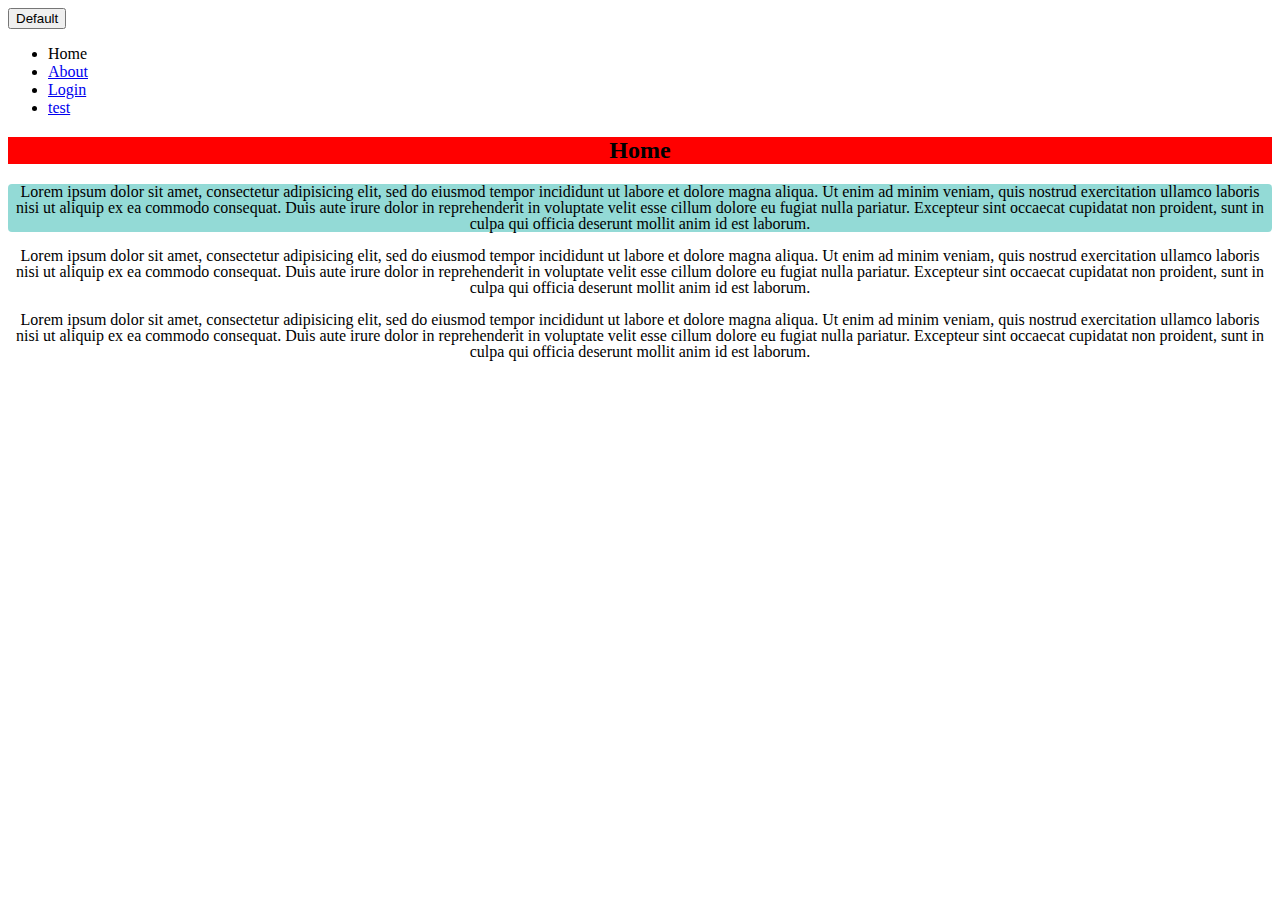
<file: css_001/index.html>
<!DOCTYPE html>
<html>
<head>
	<title>My first website!</title>
	<link rel="stylesheet" href="style.css">
</head>
<body>
	<button class="btn btn-primary">Default</button>
	<header>
		<nav>
			<ul>
				<li>Home</li>
				<li><a href="about.html">About</a></li>
				<li><a href="login.html">Login</a></li>
				<li><a href="test.html">test</a></li>
			</ul>
		</nav>
	</header>
	<section>
		<h2>Home</h2>
		<div class="para">
			<p id="active">Lorem ipsum dolor sit amet, consectetur adipisicing elit, sed do eiusmod
			tempor incididunt ut labore et dolore magna aliqua. Ut enim ad minim veniam,
			quis nostrud exercitation ullamco laboris nisi ut aliquip ex ea commodo
			consequat. Duis aute irure dolor in reprehenderit in voluptate velit esse
			cillum dolore eu fugiat nulla pariatur. Excepteur sint occaecat cupidatat non
			proident, sunt in culpa qui officia deserunt mollit anim id est laborum.</p>
			<p>Lorem ipsum dolor sit amet, consectetur adipisicing elit, sed do eiusmod
			tempor incididunt ut labore et dolore magna aliqua. Ut enim ad minim veniam,
			quis nostrud exercitation ullamco laboris nisi ut aliquip ex ea commodo
			consequat. Duis aute irure dolor in reprehenderit in voluptate velit esse
			cillum dolore eu fugiat nulla pariatur. Excepteur sint occaecat cupidatat non
			proident, sunt in culpa qui officia deserunt mollit anim id est laborum.</p>
			<p>Lorem ipsum dolor sit amet, consectetur adipisicing elit, sed do eiusmod
			tempor incididunt ut labore et dolore magna aliqua. Ut enim ad minim veniam,
			quis nostrud exercitation ullamco laboris nisi ut aliquip ex ea commodo
			consequat. Duis aute irure dolor in reprehenderit in voluptate velit esse
			cillum dolore eu fugiat nulla pariatur. Excepteur sint occaecat cupidatat non 
			proident, sunt in culpa qui officia deserunt mollit anim id est laborum.</p>
		</div>
	</section>
</body>
</html>
</file>
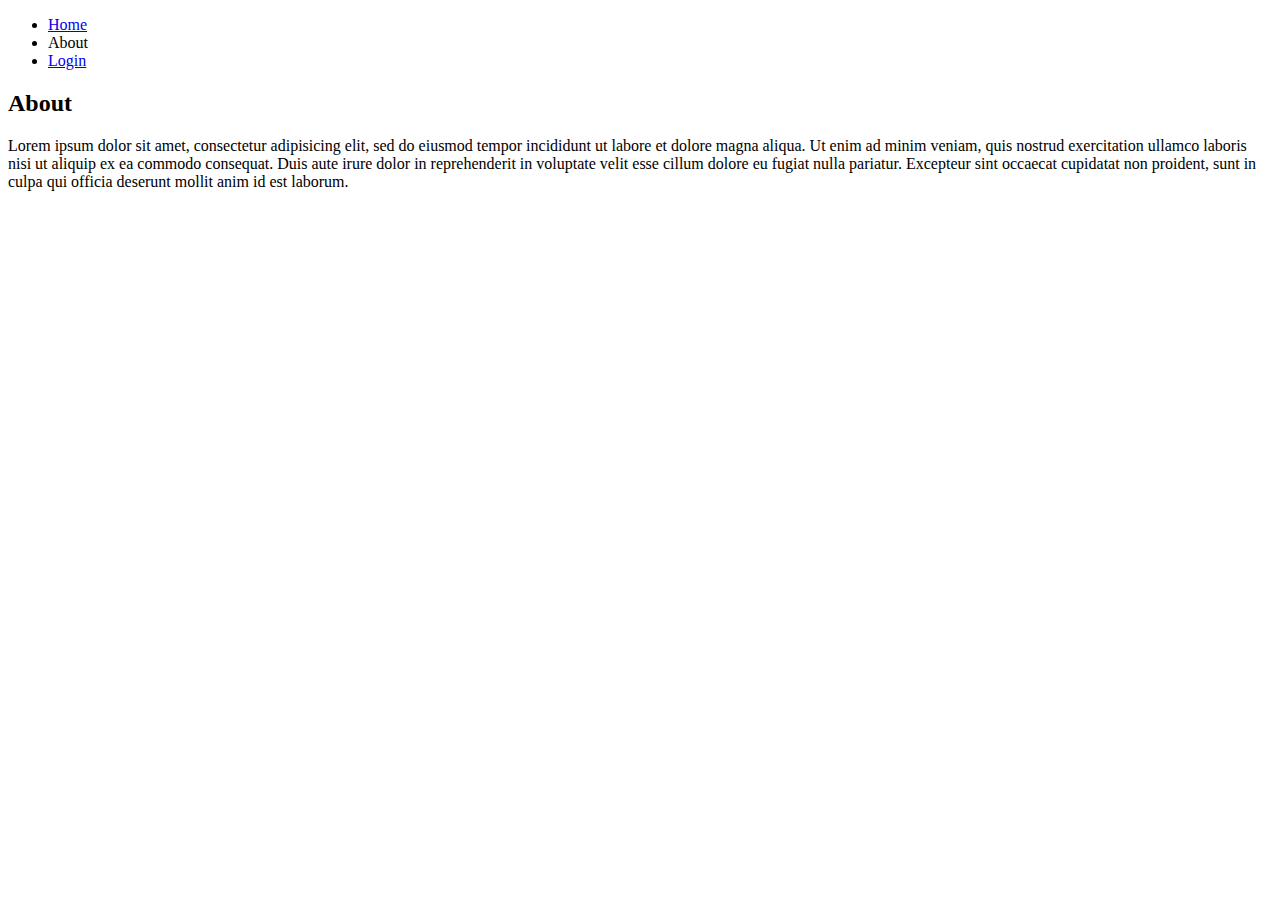
<file: css_001/about.html>
<!DOCTYPE html>
<html>
<head>
	<title>My first website!</title>
</head>
<body>
	<header>
		<nav>
			<ul>
				<li><a href="index.html">Home</a></li>
				<li>About</li>
				<li><a href="login.html">Login</a></li>
			</ul>
		</nav>
	</header>
	<section>
		<h2>About</h2>
		<p>Lorem ipsum dolor sit amet, consectetur adipisicing elit, sed do eiusmod
		tempor incididunt ut labore et dolore magna aliqua. Ut enim ad minim veniam,
		quis nostrud exercitation ullamco laboris nisi ut aliquip ex ea commodo
		consequat. Duis aute irure dolor in reprehenderit in voluptate velit esse
		cillum dolore eu fugiat nulla pariatur. Excepteur sint occaecat cupidatat non
		proident, sunt in culpa qui officia deserunt mollit anim id est laborum.</p>
	</section>
</body>
</html>
</file>
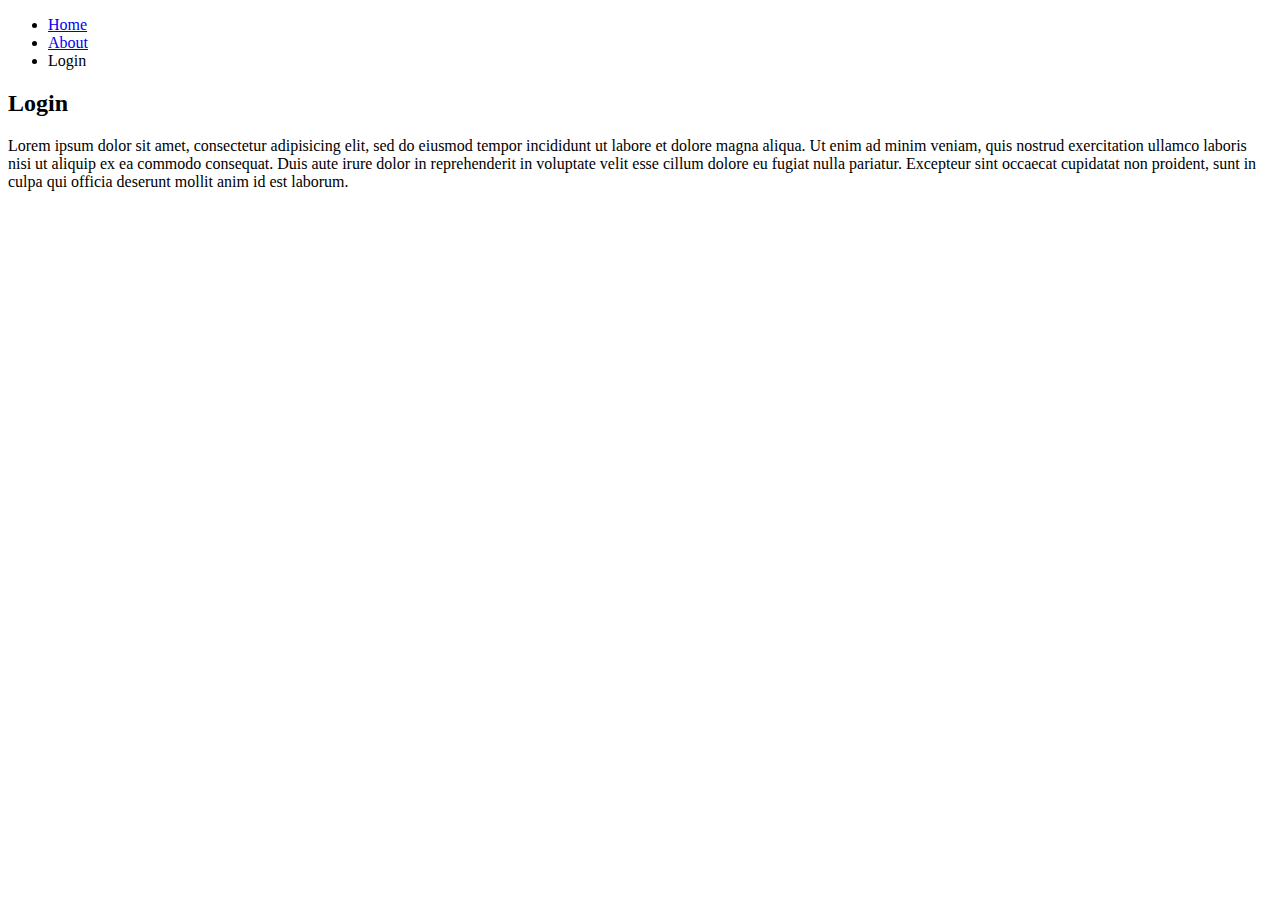
<file: css_001/login.html>
<!DOCTYPE html>
<html>
<head>
	<title>My first website!</title>
</head>
<body>
	<header>
		<nav>
			<ul>
				<li><a href="index.html">Home</a></li>
				<li><a href="about.html">About</a></li>
				<li>Login</li>
			</ul>
		</nav>
	</header>
	<section>
		<h2>Login</h2>
		<p>Lorem ipsum dolor sit amet, consectetur adipisicing elit, sed do eiusmod
		tempor incididunt ut labore et dolore magna aliqua. Ut enim ad minim veniam,
		quis nostrud exercitation ullamco laboris nisi ut aliquip ex ea commodo
		consequat. Duis aute irure dolor in reprehenderit in voluptate velit esse
		cillum dolore eu fugiat nulla pariatur. Excepteur sint occaecat cupidatat non
		proident, sunt in culpa qui officia deserunt mollit anim id est laborum.</p>
	</section>
</body>
</html>
</file>
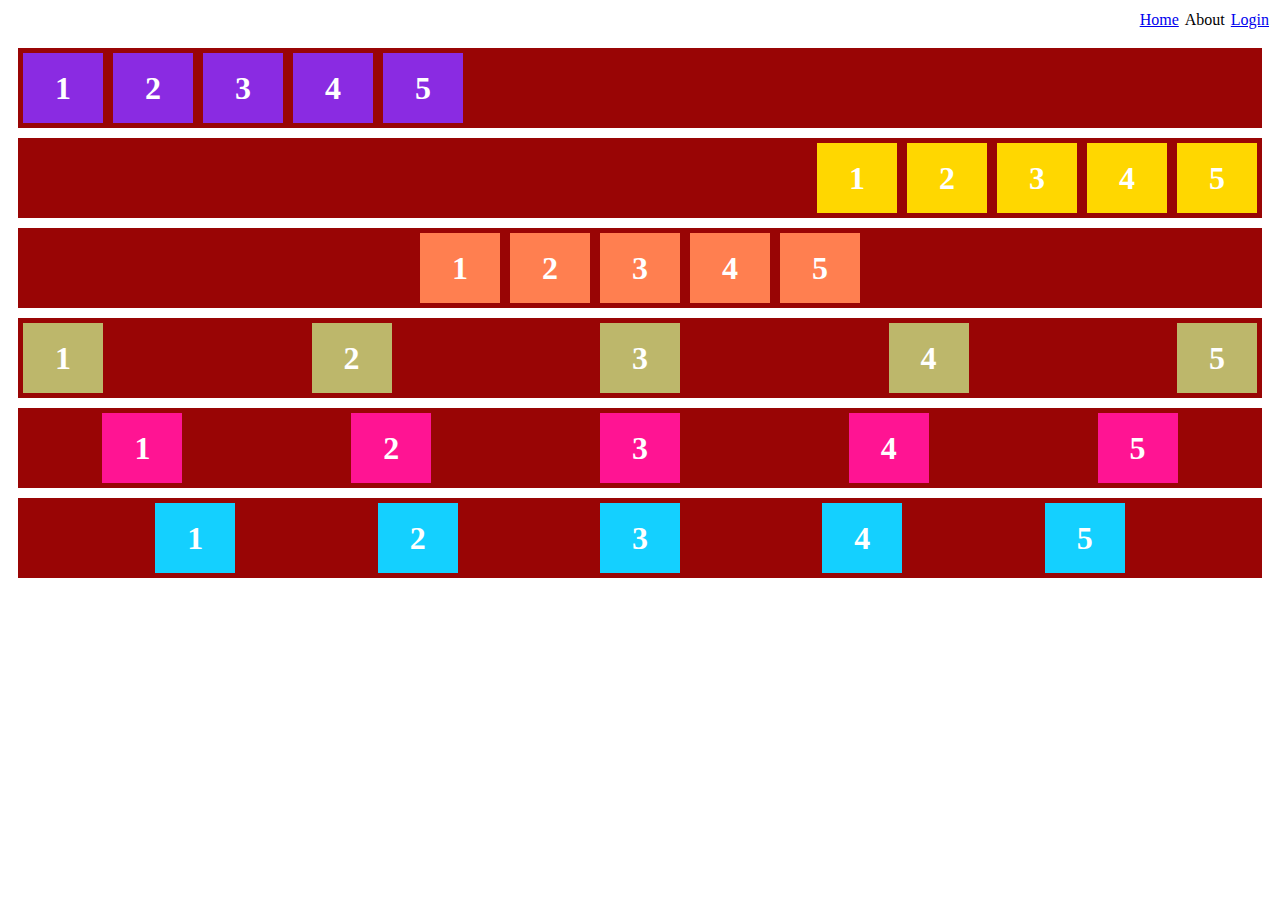
<file: css_001/test.html>
<html lang="en">
<head>
    <meta charset="UTF-8">
    <meta name="viewport" content="width=device-width, initial-scale=1.0">
    <link rel="stylesheet" href="style.css">
    <title>Document</title>
</head>
<body>
    <nav>
        <ul id = 'ul1'>
            <li class="navv"><a href="index.html">Home</a></li>
            <li class="navv">About</li>
            <li class="navv"><a href="login.html">Login</a></li>
        </ul>
    </nav>
    <ul class="flex-container flex-start">
        <li class="flex-item">1</li> 
        <li class="flex-item">2</li>
        <li class="flex-item">3</li>
        <li class="flex-item">4</li>
        <li class="flex-item">5</li> 
      </ul>

      <ul class="flex-container flex-end">
        <li class="flex-item">1</li>
        <li class="flex-item">2</li>
        <li class="flex-item">3</li>
        <li class="flex-item">4</li>
        <li class="flex-item">5</li>
      </ul>
      
      <ul class="flex-container center">
        <li class="flex-item">1</li>
        <li class="flex-item">2</li>
        <li class="flex-item">3</li>
        <li class="flex-item">4</li>
        <li class="flex-item">5</li>
      </ul>
      
      <ul class="flex-container space-between">
        <li class="flex-item">1</li>
        <li class="flex-item">2</li>
        <li class="flex-item">3</li>
        <li class="flex-item">4</li>
        <li class="flex-item">5</li>
      </ul>
      
      <ul class="flex-container space-around">
        <li class="flex-item">1</li>
        <li class="flex-item">2</li>
        <li class="flex-item">3</li>
        <li class="flex-item">4</li>
        <li class="flex-item">5</li>
      </ul>
      
      <ul class="flex-container space-evenly">
        <li class="flex-item">1</li>
        <li class="flex-item">2</li>
        <li class="flex-item">3</li>
        <li class="flex-item">4</li>
        <li class="flex-item">5</li>
      </ul>

</body>
</html>
</file>
<file: css_001/style.css>
h2{
    background-color: red;
    justify-content: center;
    text-align: center;
}

body{
    /* background-image: url(hero.jpg); no-repeat center fixed ; */
    /* background-color: #990505; */
    
}

#ul1{
    display: flex;
    justify-content: flex-end;
    /* background-color: lightskyblue; */
}

.navv{
    display: flex;
    /* text-align: right; */
    list-style: none;
    margin: 3px;
}

.flex-container{
    padding: 0;
    margin: 0;
    display: flex;
    list-style: none;
    background-color: #990505;
    margin: 10px;
    cursor: grab;
    /* flex-direction: column-reverse; */
}
.flex-start{
    justify-content: flex-start;
}

.flex-end { 
    justify-content: flex-end; 
} 
.flex-end li{ 
    background-color: gold;
} 

.center { 
    justify-content: center; 
  } 
.center li { 
    background-color: coral; 
  } 

.space-between{
    justify-content: space-between;
}
.space-between li {
    background-color: darkkhaki;
}

.space-around{
    justify-content: space-around;
}
.space-around li{
    background-color: deeppink;
}
.space-evenly{
    justify-content: space-evenly;
}
.space-evenly li{
    background-color: rgb(20, 208, 255);
}



.flex-item{
    padding: 10px;
    width: 60px;
    height: 50px;
    margin: 5px;
    text-align: center;
    background-color: blueviolet;
    font-size: 2em;
    font-weight: bold;
    color: white;
    line-height: 50px;
}

.para{
    line-height: 1em;
    text-align: center;
}

#active{
    background-color: rgba(32, 178, 171, 0.486);
    border-radius: 4px;
}
</file>
